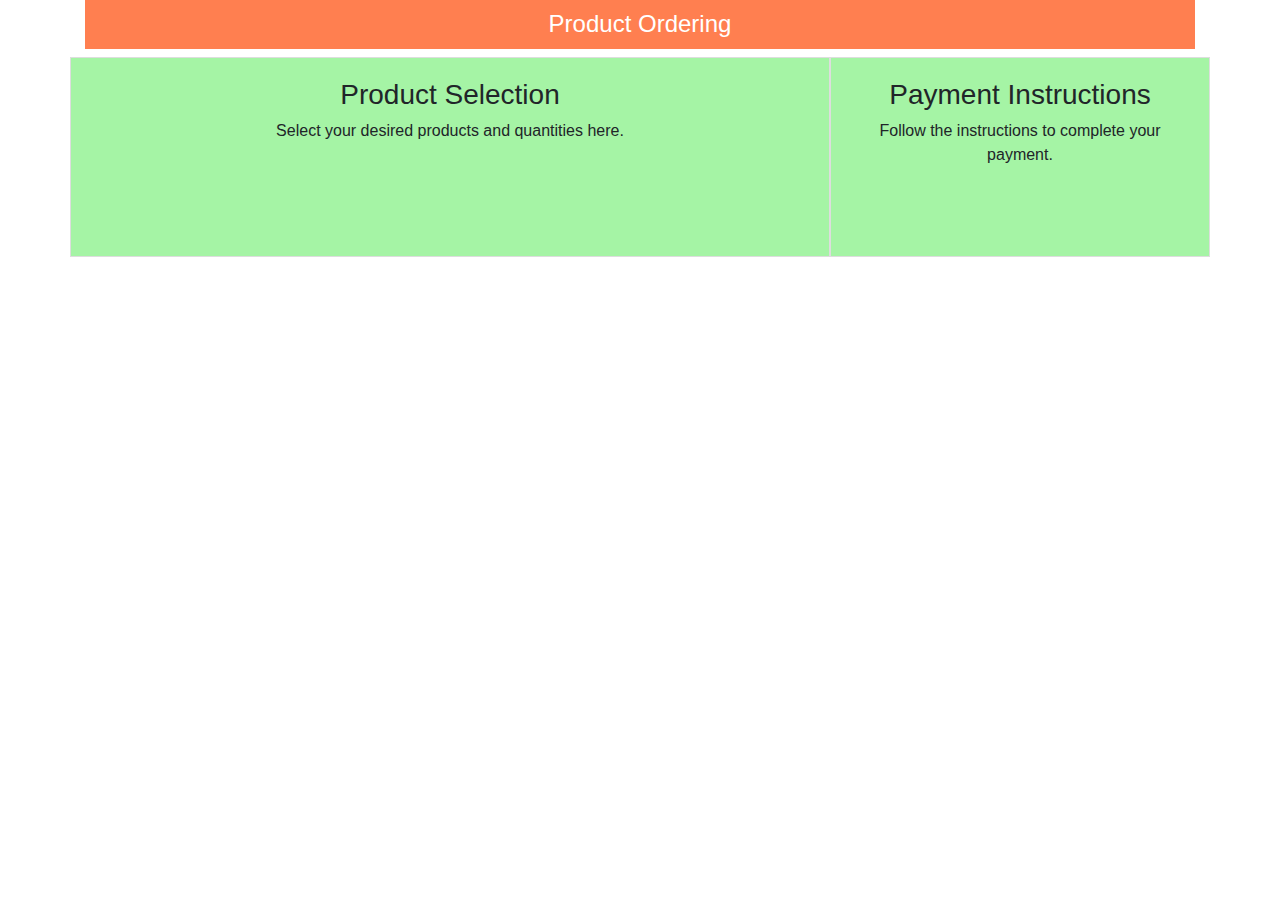
<file: test.html>
<!DOCTYPE html>
<html>
<head>
    <title>Product Ordering</title>
    <!-- Include Bootstrap CSS -->
    <link rel="stylesheet" href="https://maxcdn.bootstrapcdn.com/bootstrap/4.0.0/css/bootstrap.min.css">
    <style>
        .header {
            background-color: #ff7f50;
            text-align: center;
            padding: 10px;
            font-size: 24px;
            color: white;
        }
        .section {
            padding: 20px;
            background-color: #a5f4a5;
            border: 1px solid #ddd;
            text-align: center;
            height: 200px; /* Fixed height for visual alignment */
        }
    </style>
</head>
<body>
    <div class="container">
        <h1 class="header">Product Ordering</h1>
        <div class="row">
            <div class="col-md-8 col-12 section">
                <h3>Product Selection</h3>
                <p>Select your desired products and quantities here.</p>
            </div>
            <div class="col-md-4 col-12 section">
                <h3>Payment Instructions</h3>
                <p>Follow the instructions to complete your payment.</p>
            </div>
        </div>
    </div>
    <script src="https://code.jquery.com/jquery-3.2.1.slim.min.js"></script>
    <script src="https://cdnjs.cloudflare.com/ajax/libs/popper.js/1.11.0/umd/popper.min.js"></script>
    <script src="https://maxcdn.bootstrapcdn.com/bootstrap/4.0.0/js/bootstrap.min.js"></script>
</body>

</html>
</file>
